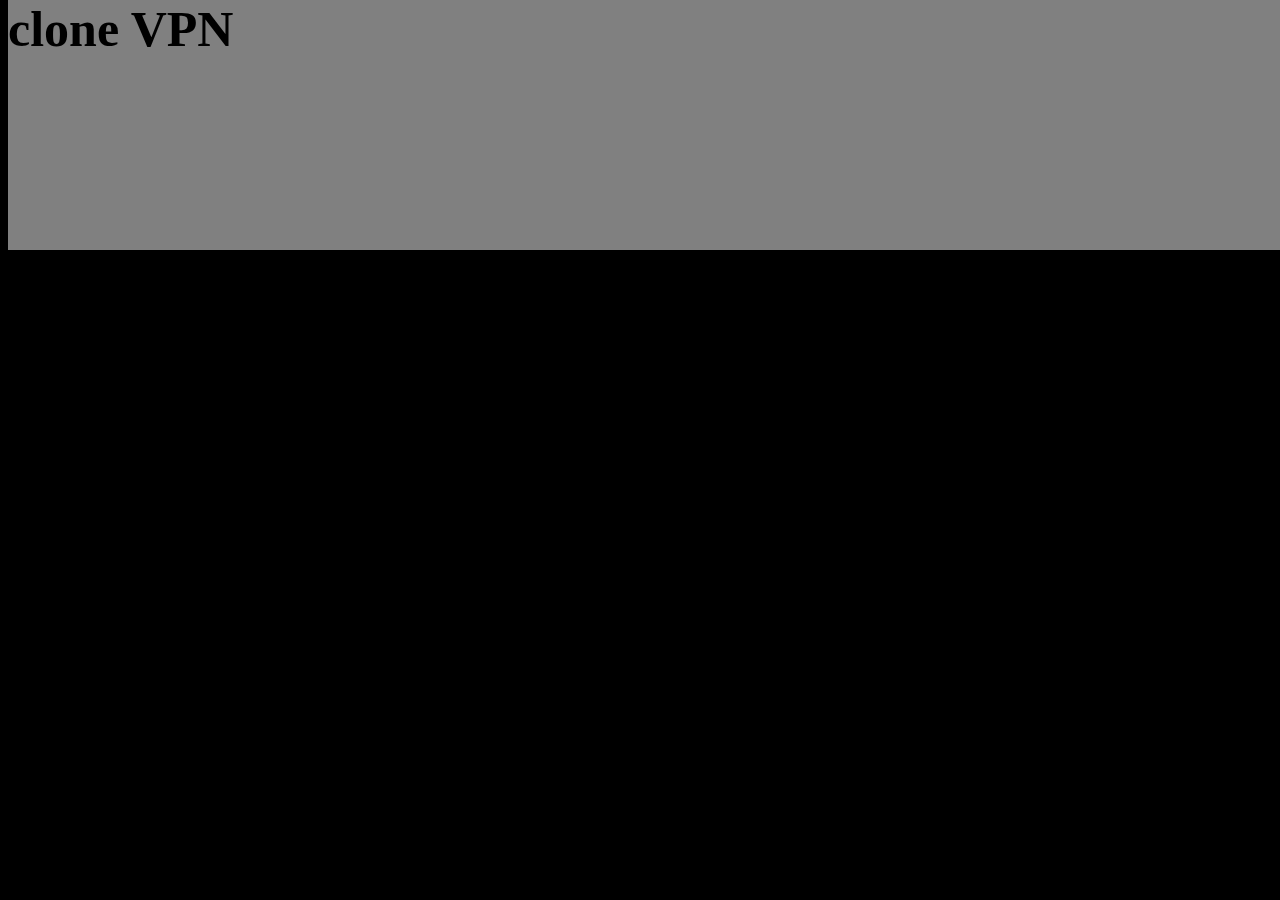
<file: main_site.html>
<!DOCTYPE html>
<html lang="en">
<head>
    <meta charset="UTF-8">
    <meta name="viewport" content="width=device-width, initial-scale=1.0">
    <link rel = "stylesheet" href="styles.css"/>
    <title>CloneVPN</title>
</head>
<body>
    <div id = "bg"><b id = "clone_vpn"> clone VPN</b></div>
</body>
</html>
</file>
<file: styles.css>
#bg {
    position:absolute;
    top:0%;
    background-color: gray;
    width:100%;
    height:250px;
}

#clone_vpn {
    position:absolute;
    color:black;;
    font-size:50px;
    font-family: 'Rubik Bubbles';
}

body {
    background-color: black;
}
</file>
